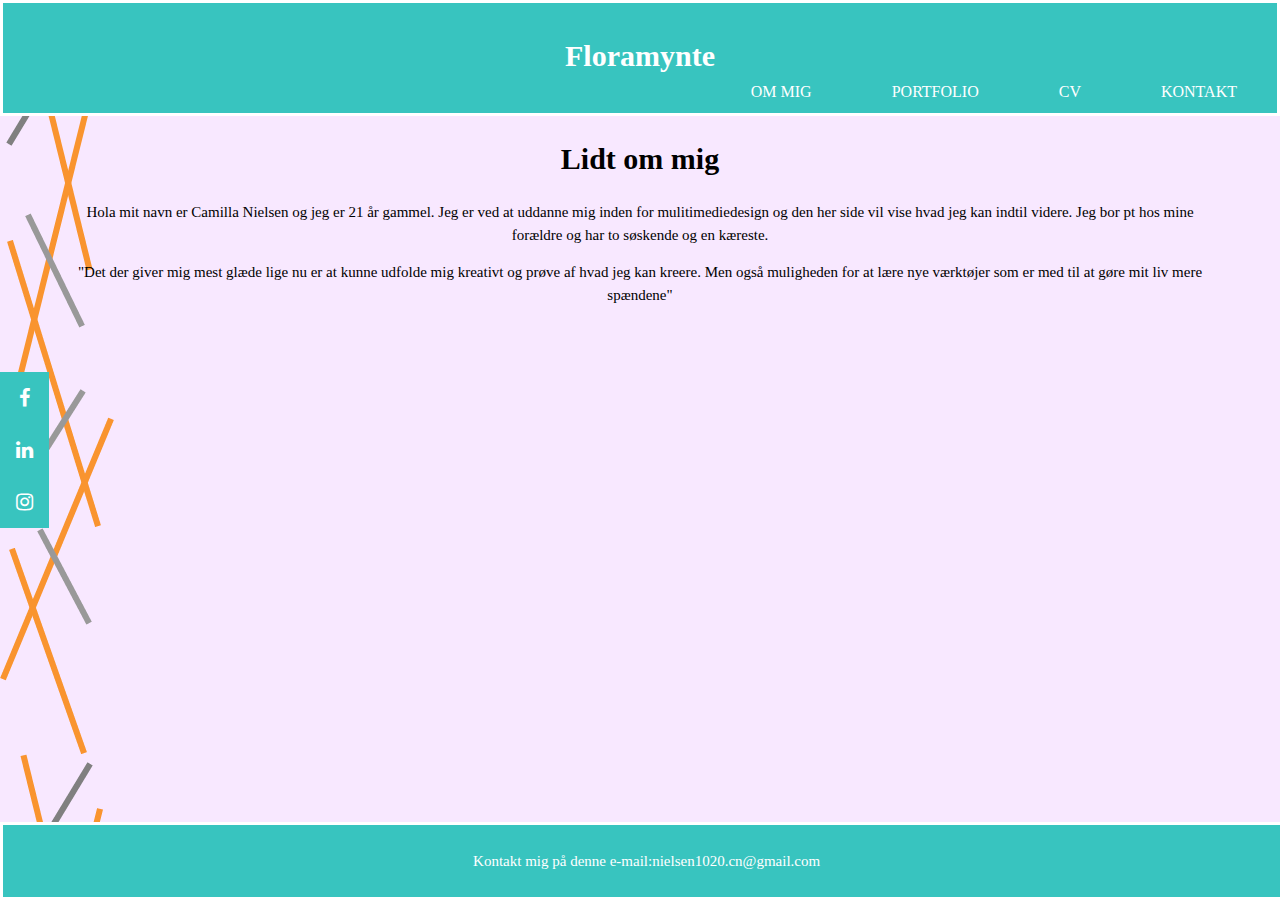
<file: new webside/CV.html>
</DOCTYPE html>
    <head>
      <meta charset="utf-8">
      <title>Min blog</title>
      <link rel="stylesheet" href="./CSS/CV.css">
      <link rel="stylesheet" href="https://cdnjs.cloudflare.com/ajax/libs/font-awesome/4.7.0/css/font-awesome.min.css">
    </head>
    <body>
      <div class="icon-bar">
  <a href="https://www.facebook.com/camilla.nielsen.9212301" class="facebook"><i class="fa fa-facebook"></i></a>
  <a href="https://www.linkedin.com/in/camilla-nielsen-964469151/" class="linkedin"><i class="fa fa-linkedin"></i></a>
  <a href="https://www.instagram.com/camillapigen1/?hl=da" class="instagram"><i class="fa fa-instagram"></i></a>
</div>
      <header>
        <div class:"container">
          <div id="branding">
            <h1>Floramynte</h>
          </div>
          <nav>
            <ul>
              <li><a href="index.html">Om mig</a></li>
              <li><a href="index.html">Portfolio</a></li>
              <li><a href="index.html">CV</a></li>
              <li><a href="index.html">Kontakt</a></li>
            </ul>
          </nav>
          </div>
        </header>

        <section id="showcase">
          <div class="container">
            <h1>Lidt om mig</h1>
            <p>Hola mit navn er Camilla Nielsen og jeg er 21 år gammel. Jeg er ved at uddanne mig inden for mulitimediedesign og den her side vil vise hvad jeg kan indtil videre. Jeg bor pt hos mine forældre og har to søskende og en kæreste. </p>
            <p>"Det der giver mig mest glæde lige nu er at kunne udfolde mig kreativt og prøve af hvad jeg kan kreere. Men også muligheden for at lære nye værktøjer som er med til at gøre mit liv mere spændene" </p>

          </div>
        </section>


       </div>



        <footer>
          <p>Kontakt mig på denne e-mail:nielsen1020.cn@gmail.com</p>
        </footer>

      </body>
          </html>
</file>
<file: new webside/CSS/CV.css>
body{
   font-family: Kenyan Coffee;
   font-size:15px;
   line-height:1.5;
   padding:0;
   margin:0;
   background-color:#F8E8FF;
   text-align: center;

 }

 .container{
   width:88%;
   margin:auto;
   overflow:hidden;

 }
/* header uden menu **/
header{
  background: #38C4BF;
  color:#ffffff;
  padding-top: 30px;
  min-height:80px;
  text-align:center;
  border: 3px solid white;
}

/*menu **/
header a{
  color:#ffffff;
  text-decoration: none;
  text-transform: uppercase;
  font-size:16px;


}


header ul{
  padding:0;
  margin:0;
}

header li{
  float:left;
  display:inline;
  padding: 2px 40px 0 40px;
}
/*selve overskriften + menuen rykkes*/
header #branding{
  float:center;
}

header #branding h1{
  margin:0;

}
/*menuen flyttes til en side**/
header nav{
  float:right;
}

/*lav en farve når man kører over menuen*/
header a:hover{
  color:#cccccc;
  font-weight:bold;
}

/*sæt et mønster ind som gentager sig ned ad siden */
body {
    background-image: url("../img/baggrund.png");
    background-repeat: repeat-y;
}


footer {
  background-color: #38C4BF;
  color:white;
  margin:auto;
  width:99%;
  border: 3px solid white;
  padding: 10px;
  text-align: center;
  position:fixed;
  bottom:0;
  left: 0;

}
/*Ikon bar med SoMe ikoner*/
.icon-bar {
  position: fixed;
  top: 50%;
  -webkit-transform: translateY(-50%);
  -ms-transform: translateY(-50%);
  transform: translateY(-50%);
}

/* styling af ikoner */
.icon-bar a {
  display: block;
  text-align: center;
  padding: 16px;
  transition: all 0.3s ease;
  color: white;
  font-size: 20px;
}

/* gør det muligt at man kan bevæge sig over ikonet */
.icon-bar a:hover {
  background-color: #000;
}
/* giv SoMe farver */
.facebook {
  background: #38C4BF;
  color: white;
}

.linkedin {
  background: #38C4BF;
  color: white;
}

.instagram {
  background: #38C4BF;
  color: white;
}

</style>
</file>
<file: new webside/CSS/kontakt.css>
body{
   font-family: Kenyan Coffee;
   font-size:15px;
   line-height:1.5;
   padding:0;
   margin:0;
   background-color:#F8E8FF;
   text-align: center;

 }

 .container{
   width:88%;
   margin:auto;
   overflow:hidden;

 }
/* header uden menu **/
header{
  background: #38C4BF;
  color:#ffffff;
  padding-top: 30px;
  min-height:80px;
  text-align:center;
  border: 3px solid white;
}

/*menu **/
header a{
  color:#ffffff;
  text-decoration: none;
  text-transform: uppercase;
  font-size:16px;


}


header ul{
  padding:0;
  margin:0;
}

header li{
  float:left;
  display:inline;
  padding: 2px 40px 0 40px;
}
/*selve overskriften + menuen rykkes*/
header #branding{
  float:center;
}

header #branding h1{
  margin:0;

}
/*menuen flyttes til en side**/
header nav{
  float:right;
}

/*lav en farve når man kører over menuen*/
header a:hover{
  color:#cccccc;
  font-weight:bold;
}

/*sæt et mønster ind som gentager sig ned ad siden */
body {
    background-image: url("../img/baggrund.png");
    background-repeat: repeat-y;
}


footer {
  background-color: #38C4BF;
  color:white;
  margin:auto;
  width:99%;
  border: 3px solid white;
  padding: 10px;
  text-align: center;
  position:fixed;
  bottom:0;
  left: 0;

}
/*Ikon bar med SoMe ikoner*/
.icon-bar {
  position: fixed;
  top: 50%;
  -webkit-transform: translateY(-50%);
  -ms-transform: translateY(-50%);
  transform: translateY(-50%);
}

/* styling af ikoner */
.icon-bar a {
  display: block;
  text-align: center;
  padding: 16px;
  transition: all 0.3s ease;
  color: white;
  font-size: 20px;
}

/* gør det muligt at man kan bevæge sig over ikonet */
.icon-bar a:hover {
  background-color: #000;
}
/* giv SoMe farver */
.facebook {
  background: #38C4BF;
  color: white;
}

.linkedin {
  background: #38C4BF;
  color: white;
}

.instagram {
  background: #38C4BF;
  color: white;
}

</style>
</file>
